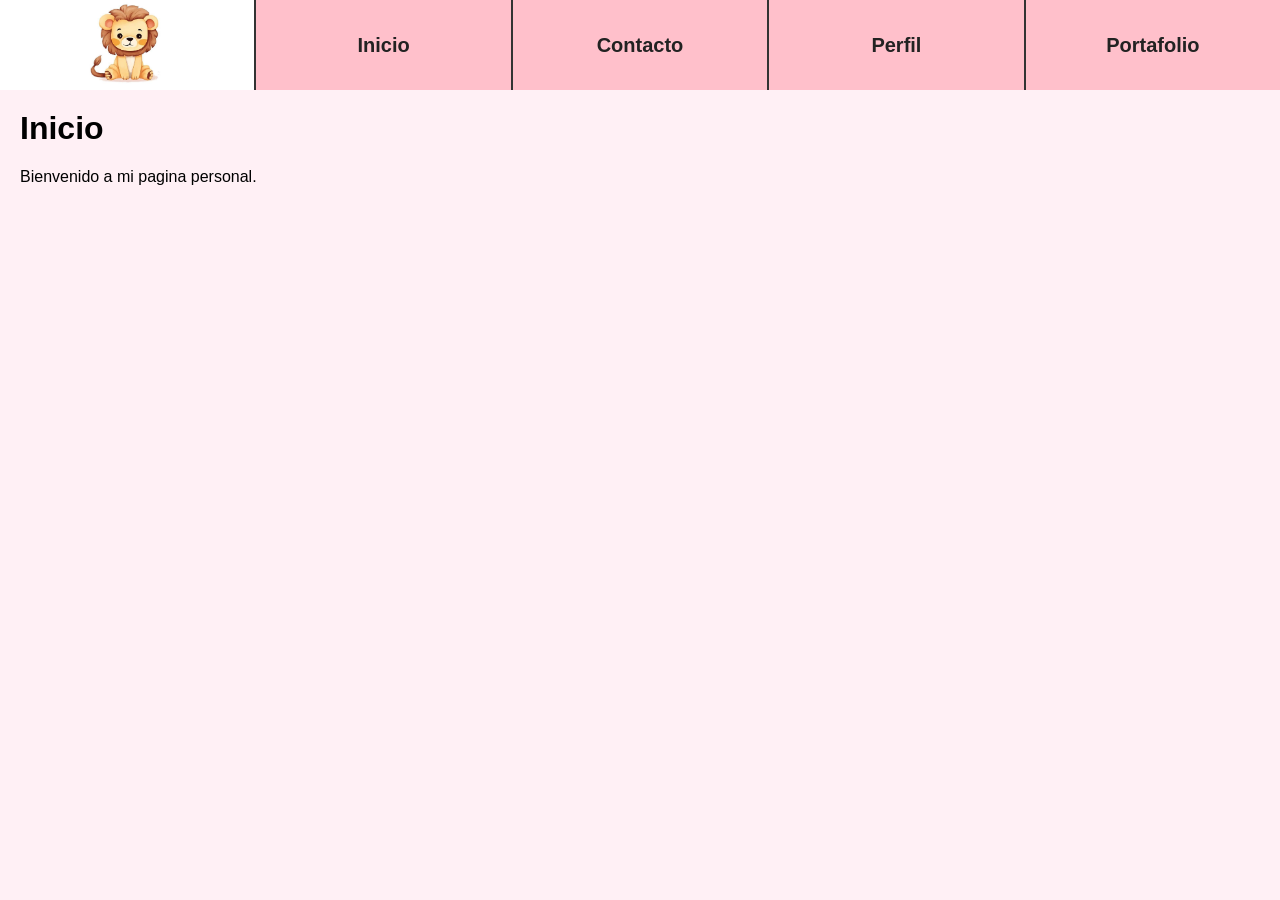
<file: index.html>
<html>

<head>
  <title>PAGINA PERSONAL</title>
</head>

<frameset rows="10%,90%" border="0" frameborder="0" framespacing="0">
    <frame src="menu.html" noresize scrolling="no" frameborder="0">
    <frame src="inicio.html" name="abjo" noresize frameborder="0">
</frameset>

</html>
</file>
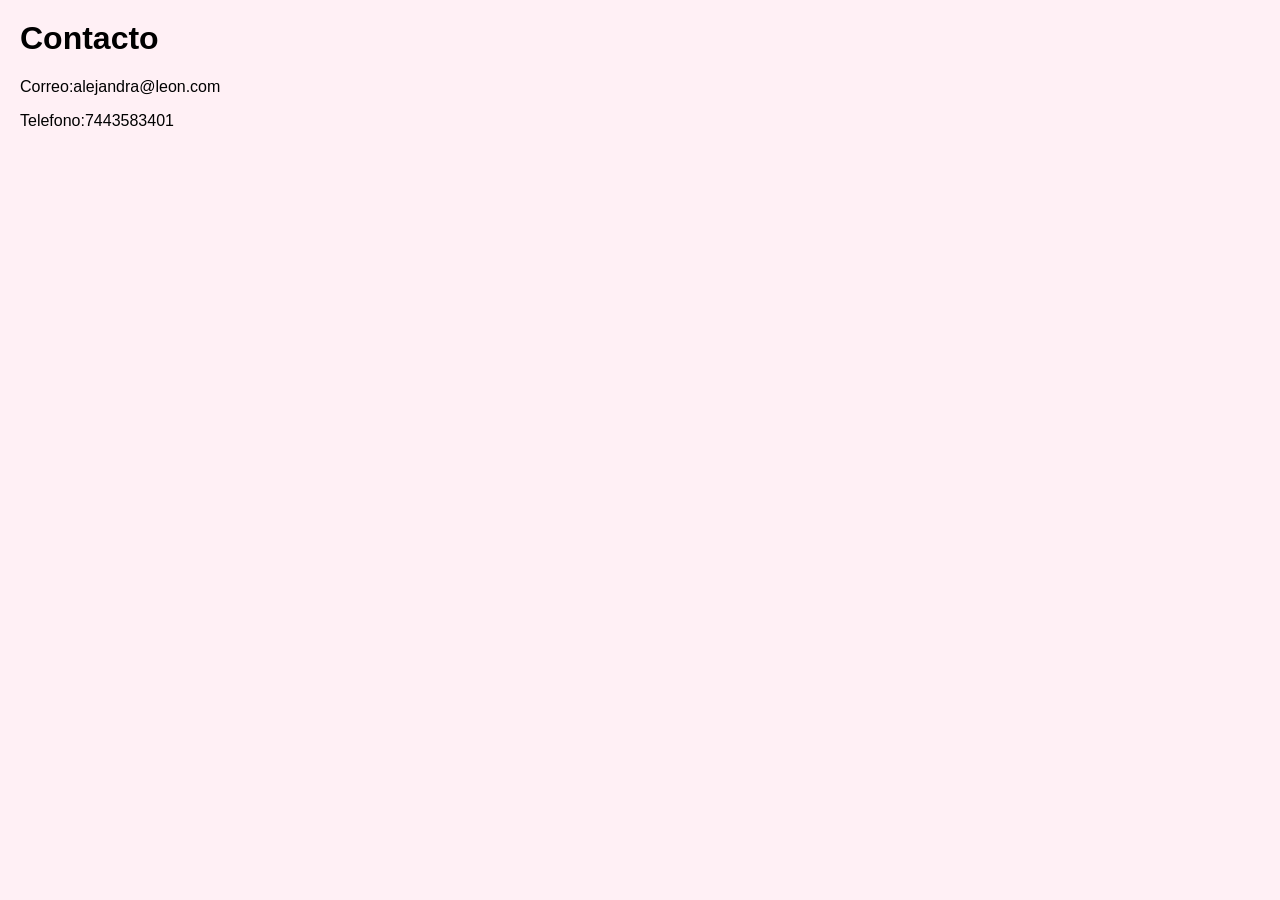
<file: contacto.html>
<html>

<head>
  <title>Contacto</title>
  <link rel="stylesheet" href="style.css">
</head>

<body>
    <h1>Contacto</h1>
    <p>Correo:alejandra@leon.com</p>
    <p>Telefono:7443583401</p>
</body>

</html>
</file>
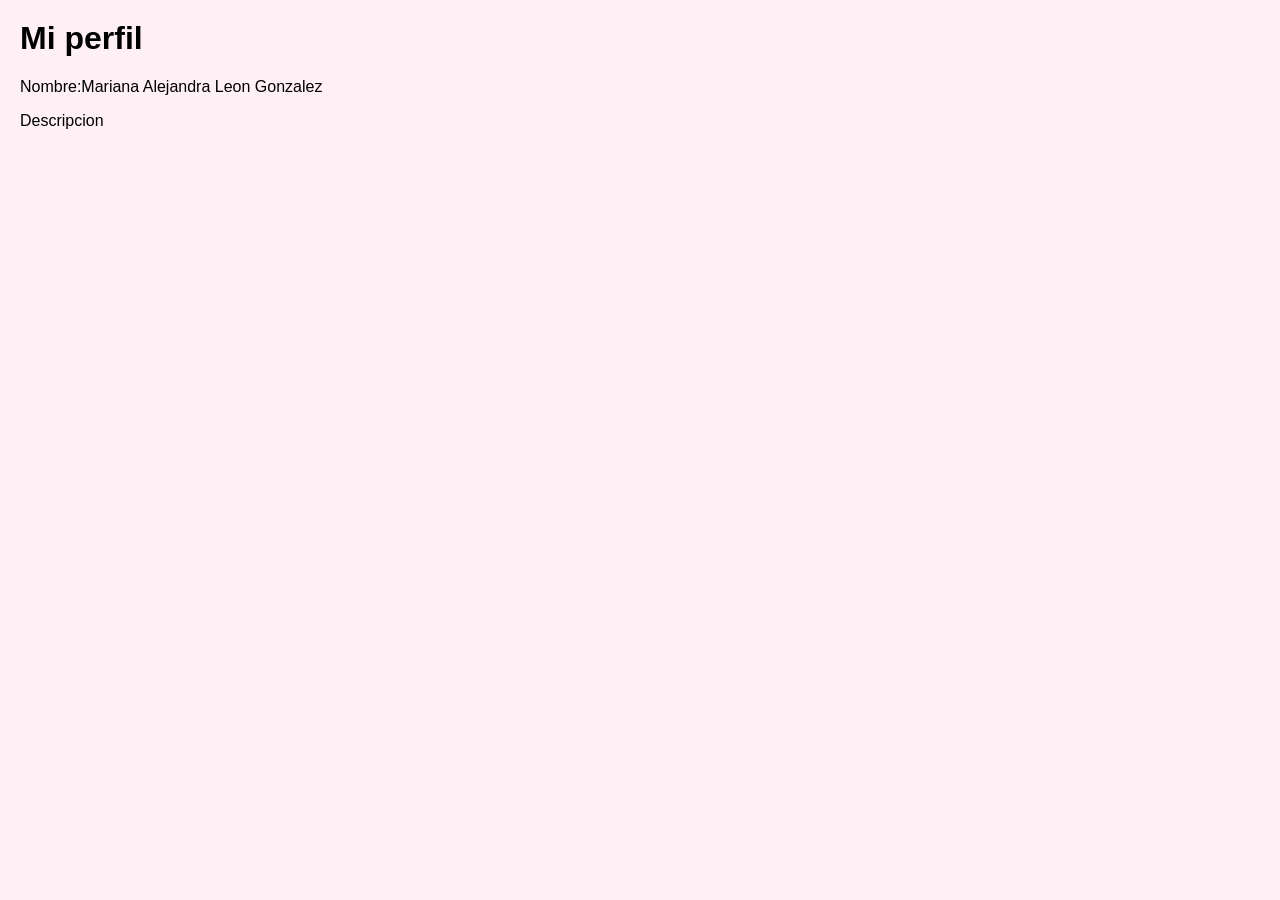
<file: perfil.html>
<html>

<head>
  <title>Perfil</title>
  <link rel="stylesheet" href="style.css">
</head>

<body>
    <h1>Mi perfil</h1>
    <p>Nombre:Mariana Alejandra Leon Gonzalez</p>
    <p>Descripcion</p>
</body>

</html>
</file>
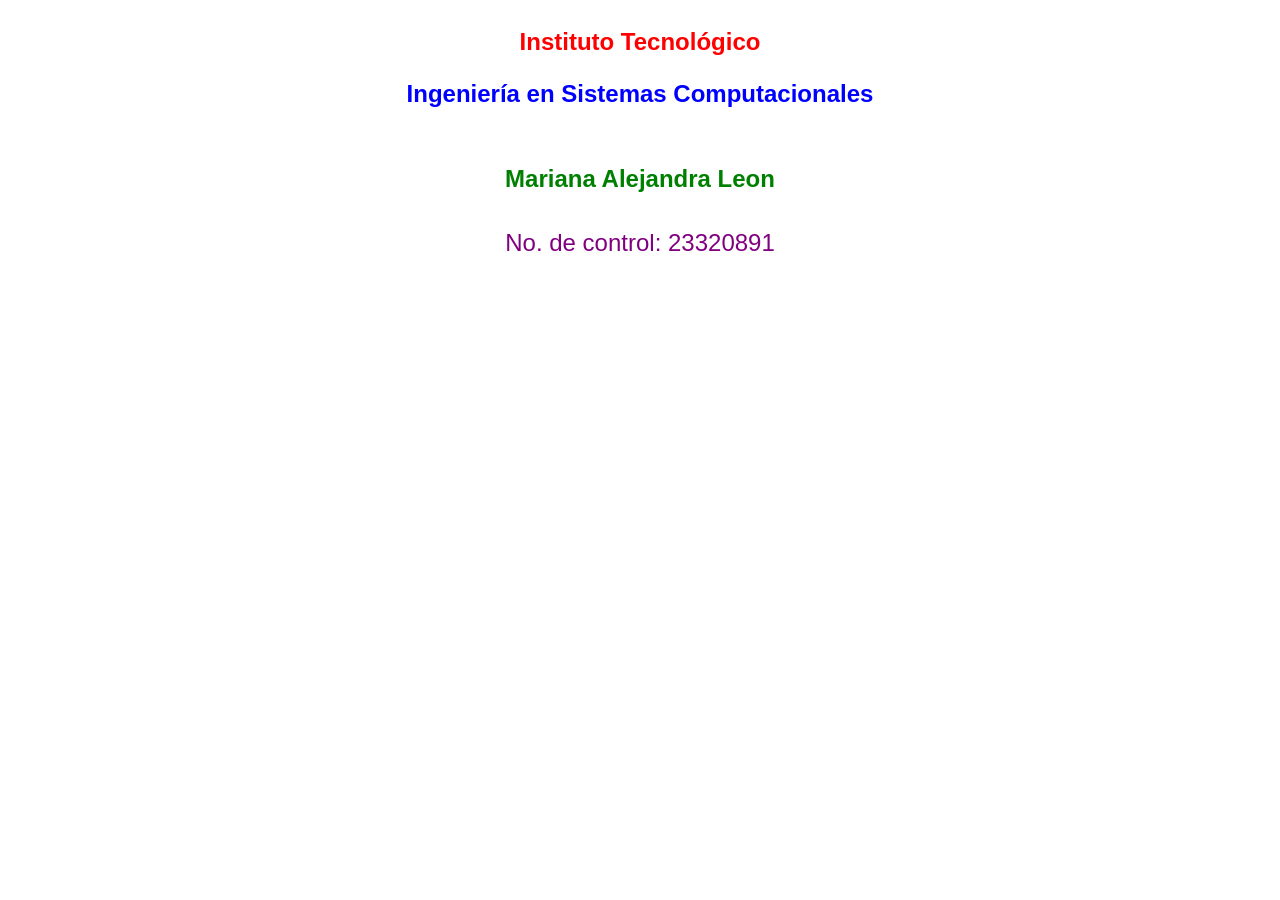
<file: Practica1.html>
<!DOCTYPE html>

<html>

<head>

    <title>Práctica No. 1</title>

</head>

<body>

    <center>

        <h1>

            <font size="5" face="Arial" color="#FF0000">

                Instituto Tecnológico

            </font>

        </h1>

    </center>


    <p align="center">

        <center>

            <h2>

                <font size="5" face="Arial" color="#0000FF">

                    Ingeniería en Sistemas Computacionales

                </font>

            </h2>

        </center>

        <br>

    </p>


    <p align="right">

        <center>

            <h3>

                <font size="5" face="Arial" color="#008000">

                    Mariana Alejandra Leon

                </font>

            </h3>

        </center>

        <br>


        <center>

            <font size="5" face="Arial" color="#800080">

                No. de control: 23320891

            </font>

        </center>

    </p>


</body>

</html>
</file>
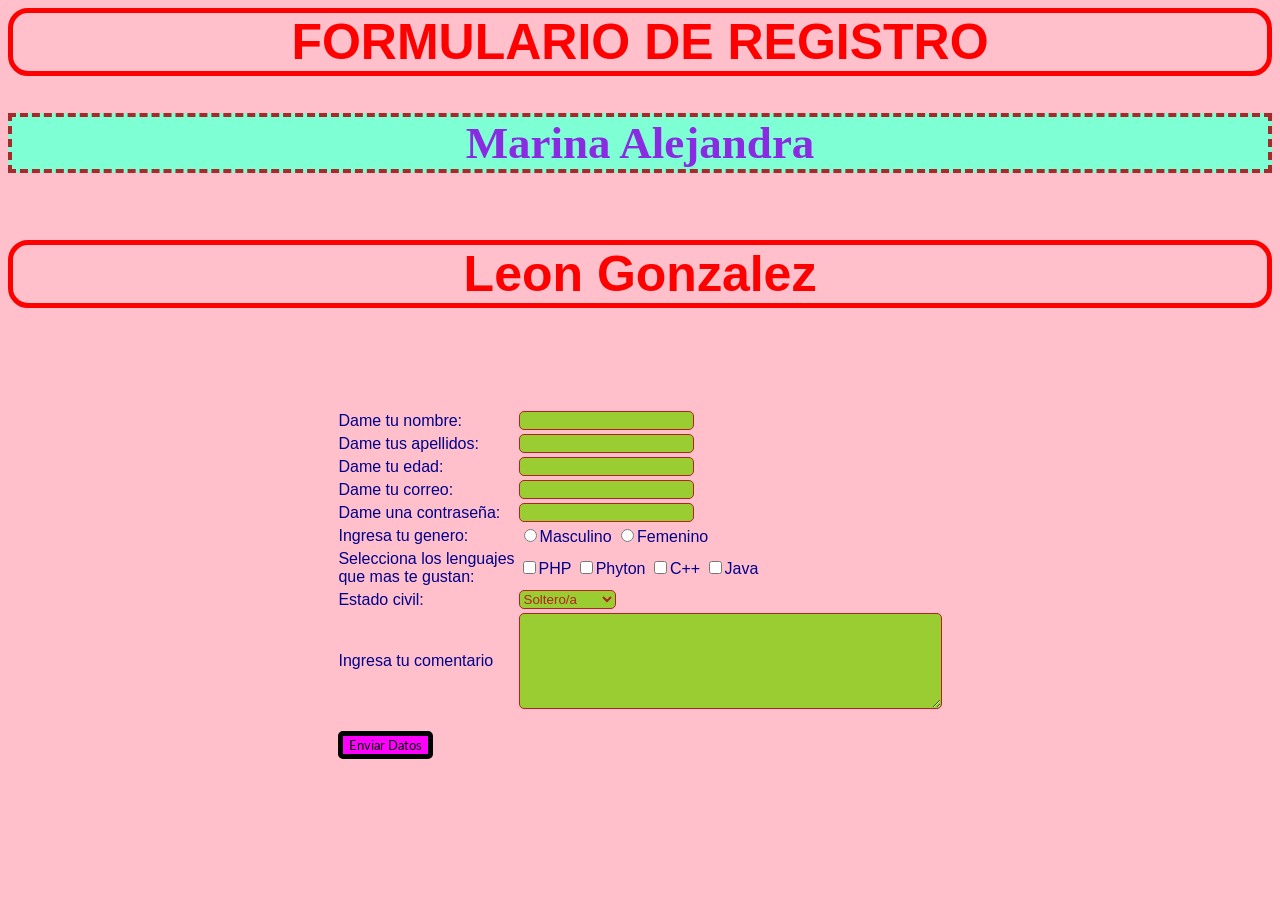
<file: Practica4.html>
<!--creadora: Leon Gonzalez Mariana Alejandra #23320891-->
<!--Fecha:01/10/2026-->
<html>
    <head>
        <title>PRACTICA 4</title>

<link rel="preconnect" href="https://fonts.googleapis.com">
<link rel="preconnect" href="https://fonts.gstatic.com" crossorigin>
<link href="https://fonts.googleapis.com/css2?family=Lato:ital,wght@0,100;0,300;0,400;0,700;0,900;1,100;1,300;1,400;1,700;1,900&display=swap" rel="stylesheet">

        <style type="text/css">
            h1 , h4 { color:red;
                font-size:50px;
                border: 5px solid;
                border-radius: 20px;
            }
            h2{ color:blueviolet;
            font-size: 45px;
        border: 4px dashed;
    border-color: brown;
background-color: aquamarine;
font-family:"impact";}

select,textarea,input[type=text],input[type=number],input[type=email],input[type=password]
{
	background-color: yellowgreen;
	border: 1px solid ;
	border-radius: 5px;
	color: firebrick;
}
input[type=submit]
{
	background-color:magenta;
	border: 5px solid ;
	border-radius: 5px;
	color:black;
	font-family:lato;
}
body{
	font-size: 15px;
	color: darkblue;
	font-family: Arial;
}
        </style>
    </head>

<body bgcolor="PINK">
<center><h1>  FORMULARIO DE REGISTRO</h1>
<h2>Marina Alejandra</h2>
<h4>Leon Gonzalez</h4></center>

<center><form>
<table border="0">

	<tr>
		<td>Dame tu nombre:</td> 
		<td><input type="text" name="nombre"></td>
	</tr>
	<tr>
		<td>Dame tus apellidos:</td> 
		<td><input type="text" name="apellidos"></td>
	</tr>
	<tr>
		<td>Dame tu edad:</td> 
		<td><input type="number" name="edad"></td>
	</tr>
	<tr>
		<td>Dame tu correo:</td> 
		<td><input type="email" name="correo"></td>
	</tr>
	<tr>
		<td>Dame una contraseña:</td> 
		<td><input type="password" name="contrasena"></td>
	</tr>
	<tr>
		<td>Ingresa tu genero:</td>
		<td><input type="radio" name="genero" value="masculino">Masculino
		<input type="radio" name="genero" value="femenino">Femenino</td>
	</tr>
<tr>
	<td>Selecciona los lenguajes <br> que mas te gustan:</td>
	<td>
	<input type="checkbox" name="lenguajes" value="PHP">PHP
	<input type="checkbox" name="lenguajes" value="Phyton">Phyton
	<input type="checkbox" name="lenguajes" value="c++">C++
	<input type="checkbox" name="lenguajes" value="java">Java
	</td>
</tr>

<tr>
<td>Estado civil:</td>
<td><select name="edo_civil">
	<option value="soltero"> Soltero/a</option>
	<option value="casado">Casado/a</option>
	<option value="divorciado">Divorciado/a</option>
</select></td>

</tr>

<tr>
	<td>Ingresa tu comentario</td>
	<td> <textarea name="" cols="50" rows="6"></textarea></td>
</tr>
<br> 
<td>   <br>
<input type=submit value="Enviar Datos"></td>  <td></td>
</br>
			

			</form></center>
</table>


		</body>
        </html>
</file>
<file: style.css>
body {
    margin: 0;
    padding: 20px;
    font-family: Arial, sans-serif;
    background-color: #fff0f5;
}
/* ---------- Menu (parte de arriba) ---------- */
body.menu {
    padding: 0;
    background-color: gold;
}

nav a {
    display: inline-block;
    padding: 12px 18px;
    color: #222;
    text-decoration: none;
    font-weight: bold;
    border-right: 2px solid #333;
}

nav a:hover { background-color: #fff3a0; }

/* ---------- Paginas internas ---------- */
.caja {
    width: 150px;
    height: 150px;
    border: 2px dashed #888;
    text-align: center;
    line-height: 150px;
}

/* ---------- Portafolio ---------- */
.galeria {
    display: grid;
    grid-template-columns: repeat(auto-fit, minmax(180px, 1fr));
    gap: 15px;
}

.trabajo {
    height: 140px;
    border: 2px dashed #888;
    background-color: #f2f2f2;
    text-align: center;
    line-height: 140px;
}
</file>
